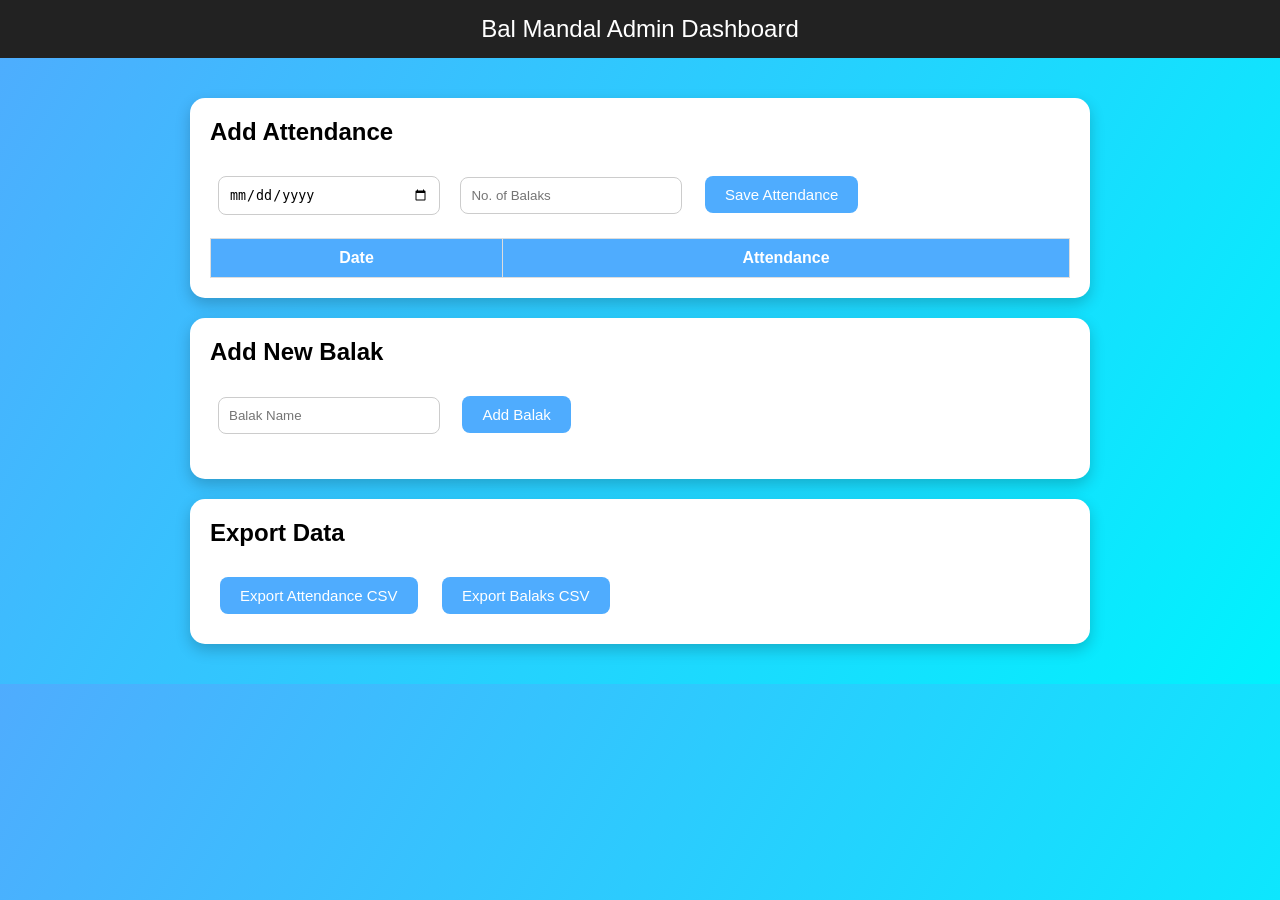
<file: index.html>
<!DOCTYPE html>
<html lang="en">
<head>
<meta charset="UTF-8">
<title>Bal Mandal Admin</title>

<style>
body {
    font-family: Arial, sans-serif;
    margin: 0;
    background: linear-gradient(120deg,#4facfe,#00f2fe);
}

header {
    background: #222;
    color: white;
    padding: 15px;
    text-align: center;
    font-size: 24px;
}

.container {
    padding: 20px;
    max-width: 900px;
    margin: auto;
}

.card {
    background: white;
    padding: 20px;
    margin: 20px 0;
    border-radius: 15px;
    box-shadow: 0 6px 15px rgba(0,0,0,0.2);
}

h2 {
    margin-top: 0;
}

input {
    padding: 10px;
    margin: 8px;
    width: 200px;
    border-radius: 8px;
    border: 1px solid #ccc;
}

button {
    padding: 10px 20px;
    margin: 10px;
    border: none;
    border-radius: 8px;
    background: #4facfe;
    color: white;
    font-size: 15px;
    cursor: pointer;
}

button:hover {
    background: #007bff;
}

table {
    width: 100%;
    border-collapse: collapse;
    margin-top: 15px;
}

th, td {
    border: 1px solid #ddd;
    padding: 10px;
    text-align: center;
}

th {
    background: #4facfe;
    color: white;
}
</style>
</head>

<body>

<header>Bal Mandal Admin Dashboard</header>

<div class="container">

<div class="card">
<h2>Add Attendance</h2>
<input type="date" id="date">
<input type="number" id="count" placeholder="No. of Balaks">
<button onclick="addAttendance()">Save Attendance</button>

<table id="attendanceTable">
<tr><th>Date</th><th>Attendance</th></tr>
</table>
</div>

<div class="card">
<h2>Add New Balak</h2>
<input type="text" id="balakName" placeholder="Balak Name">
<button onclick="addBalak()">Add Balak</button>

<ul id="balakList"></ul>
</div>

<div class="card">
<h2>Export Data</h2>
<button onclick="exportAttendance()">Export Attendance CSV</button>
<button onclick="exportBalaks()">Export Balaks CSV</button>
</div>

</div>

<script>
let attendance = JSON.parse(localStorage.getItem("attendance")) || [];
let balaks = JSON.parse(localStorage.getItem("balaks")) || [];

function refreshTables() {
    let table = document.getElementById("attendanceTable");
    table.innerHTML = "<tr><th>Date</th><th>Attendance</th></tr>";

    attendance.forEach(a => {
        table.innerHTML += `<tr><td>${a.date}</td><td>${a.count}</td></tr>`;
    });

    let list = document.getElementById("balakList");
    list.innerHTML = "";
    balaks.forEach(b => {
        list.innerHTML += `<li>${b}</li>`;
    });
}

function addAttendance() {
    let date = document.getElementById("date").value;
    let count = document.getElementById("count").value;

    if (!date || !count) return alert("Enter all details");

    attendance.push({ date, count });
    localStorage.setItem("attendance", JSON.stringify(attendance));
    refreshTables();
}

function addBalak() {
    let name = document.getElementById("balakName").value;

    if (!name) return alert("Enter name");

    balaks.push(name);
    localStorage.setItem("balaks", JSON.stringify(balaks));
    refreshTables();
}

function exportAttendance() {
    let csv = "Date,Attendance\n";
    attendance.forEach(a => {
        csv += `${a.date},${a.count}\n`;
    });
    download(csv, "attendance.csv");
}

function exportBalaks() {
    let csv = "Balak Name\n";
    balaks.forEach(b => {
        csv += `${b}\n`;
    });
    download(csv, "balaks.csv");
}

function download(data, filename) {
    let blob = new Blob([data]);
    let url = URL.createObjectURL(blob);
    let a = document.createElement("a");
    a.href = url;
    a.download = filename;
    a.click();
}

refreshTables();
</script>

</body>
</html>
</file>
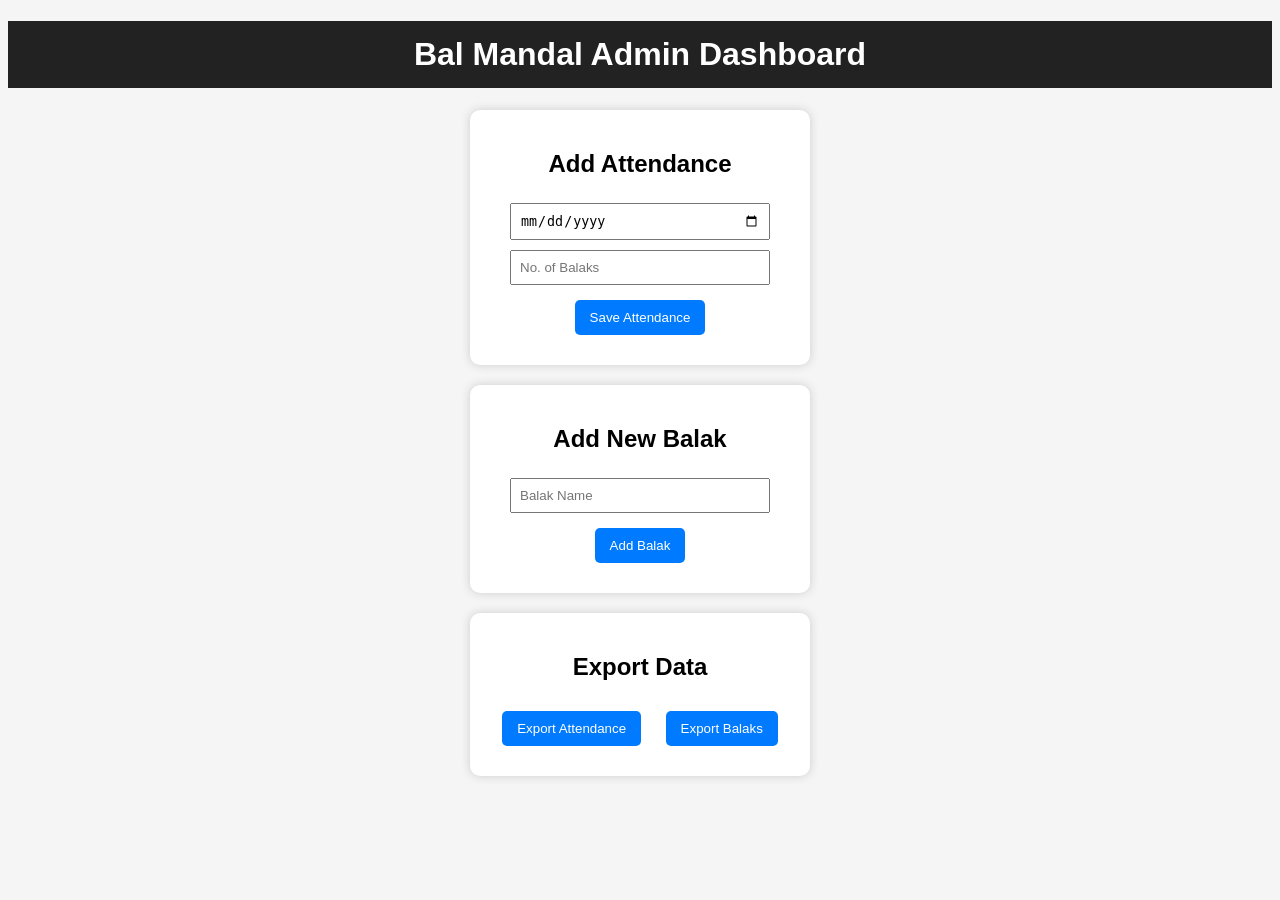
<file: index (1).html>
<!DOCTYPE html>
<html lang="en">
<head>
<meta charset="UTF-8">
<title>Bal Mandal Admin</title>
<link rel="stylesheet" href="style.css">
</head>
<body>

<h1>Bal Mandal Admin Dashboard</h1>

<section class="card">
<h2>Add Attendance</h2>
<input type="date" id="date">
<input type="number" id="count" placeholder="No. of Balaks">
<button onclick="addAttendance()">Save Attendance</button>
</section>

<section class="card">
<h2>Add New Balak</h2>
<input type="text" id="balakName" placeholder="Balak Name">
<button onclick="addBalak()">Add Balak</button>
</section>

<section class="card">
<h2>Export Data</h2>
<button onclick="exportAttendance()">Export Attendance</button>
<button onclick="exportBalaks()">Export Balaks</button>
</section>

<script src="script.js"></script>
</body>
</html>
</file>
<file: style.css>
body {
    font-family: Arial, sans-serif;
    background: #f5f5f5;
    text-align: center;
}

h1 {
    background: #222;
    color: white;
    padding: 15px;
}

.card {
    background: white;
    padding: 20px;
    margin: 20px auto;
    width: 300px;
    border-radius: 10px;
    box-shadow: 0 0 10px #ccc;
}

input {
    padding: 8px;
    margin: 5px;
    width: 80%;
}

button {
    padding: 10px 15px;
    margin: 10px;
    background: #007bff;
    color: white;
    border: none;
    border-radius: 5px;
    cursor: pointer;
}
</file>
